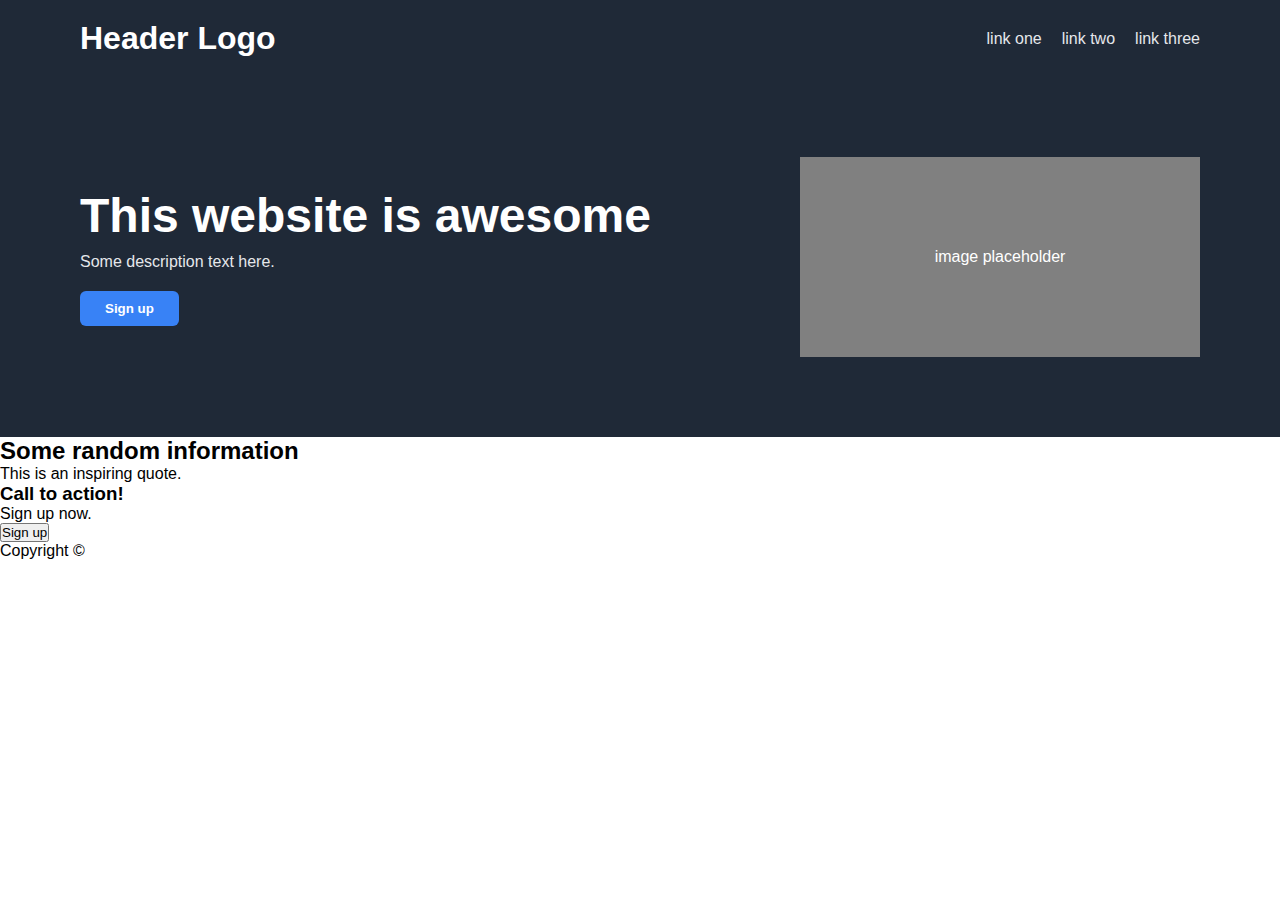
<file: index.html>
<!DOCTYPE html>
<html lang="en">
<head>
  <meta charset="UTF-8">
  <title>Landing Page</title>
  <link rel="stylesheet" href="style.css">
</head>

<body>

  <!-- Header -->
  <header class="header">
    <h1>Header Logo</h1>
    <ul>
      <li>link one</li>
      <li>link two</li>
      <li>link three</li>
    </ul>
  </header>

  <!-- Hero -->
  <section class="hero">
    <div class="hero-text">
      <h2>This website is awesome</h2>
      <p>Some description text here.</p>
      <button>Sign up</button>
    </div>
    <div class="hero-image">image placeholder</div>
  </section>

  <!-- Info -->
  <section class="info">
    <h2>Some random information</h2>
    <div class="cards">
      <div class="card"></div>
      <div class="card"></div>
      <div class="card"></div>
      <div class="card"></div>
    </div>
  </section>

  <!-- Quote -->
  <section class="quote">
    <p>This is an inspiring quote.</p>
  </section>

  <!-- Call to action -->
  <section class="cta">
    <div>
      <h3>Call to action!</h3>
      <p>Sign up now.</p>
    </div>
    <button>Sign up</button>
  </section>

  <!-- Footer -->
  <footer class="footer">
    <p>Copyright ©</p>
  </footer>

</body>
</html>
</file>
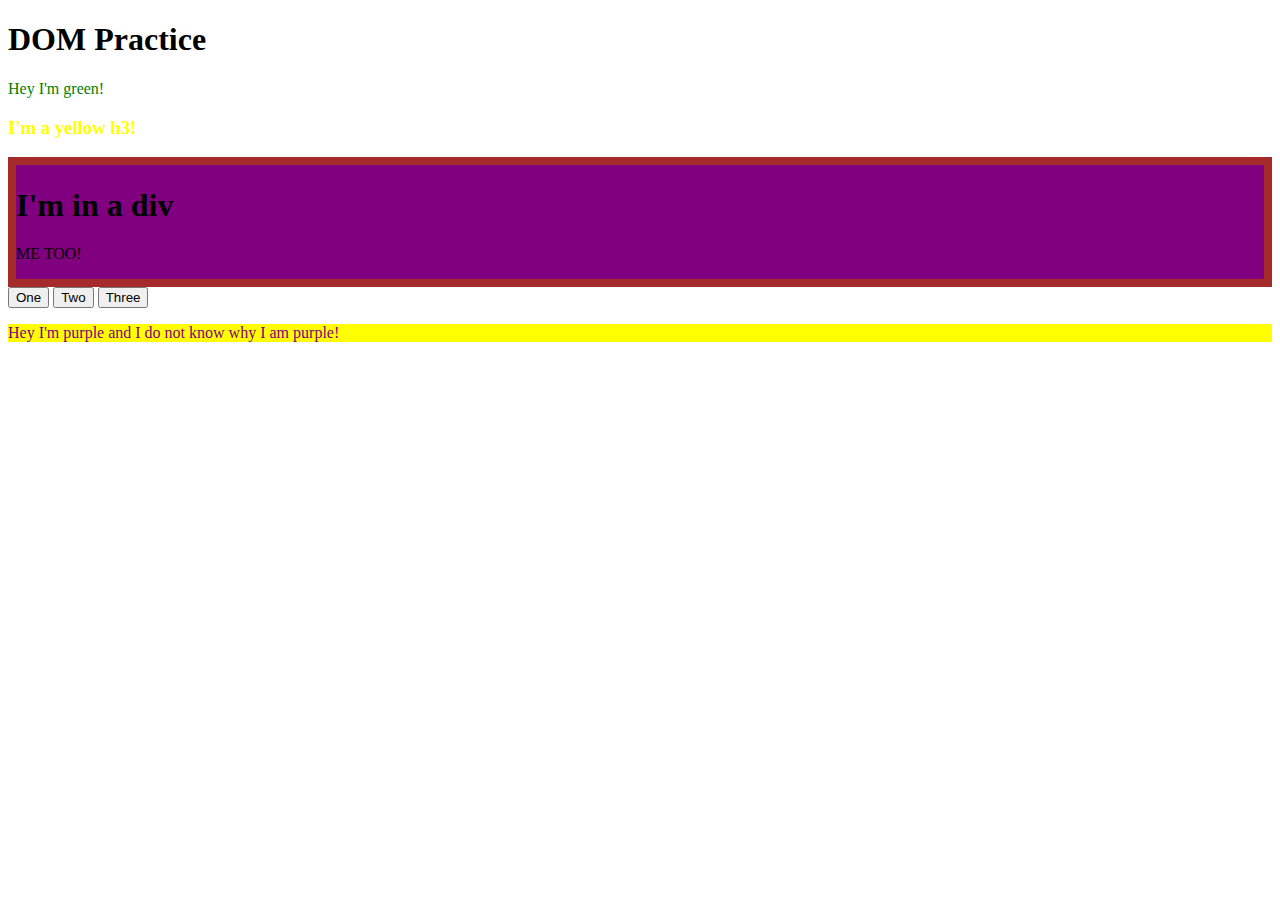
<file: dom-peactice.html>
<!DOCTYPE html>
<html>

<head>
    <title>DOM Practice</title>
    <script defer src="script.js"></script>

</head>

<body>

    <h1>DOM Practice</h1>
    <div id="container"></div>

    <button>One</button>
    <button>Two</button>
    <button>Three</button>


    <div id="kasarolla"></div>


</body>

</html>
</file>
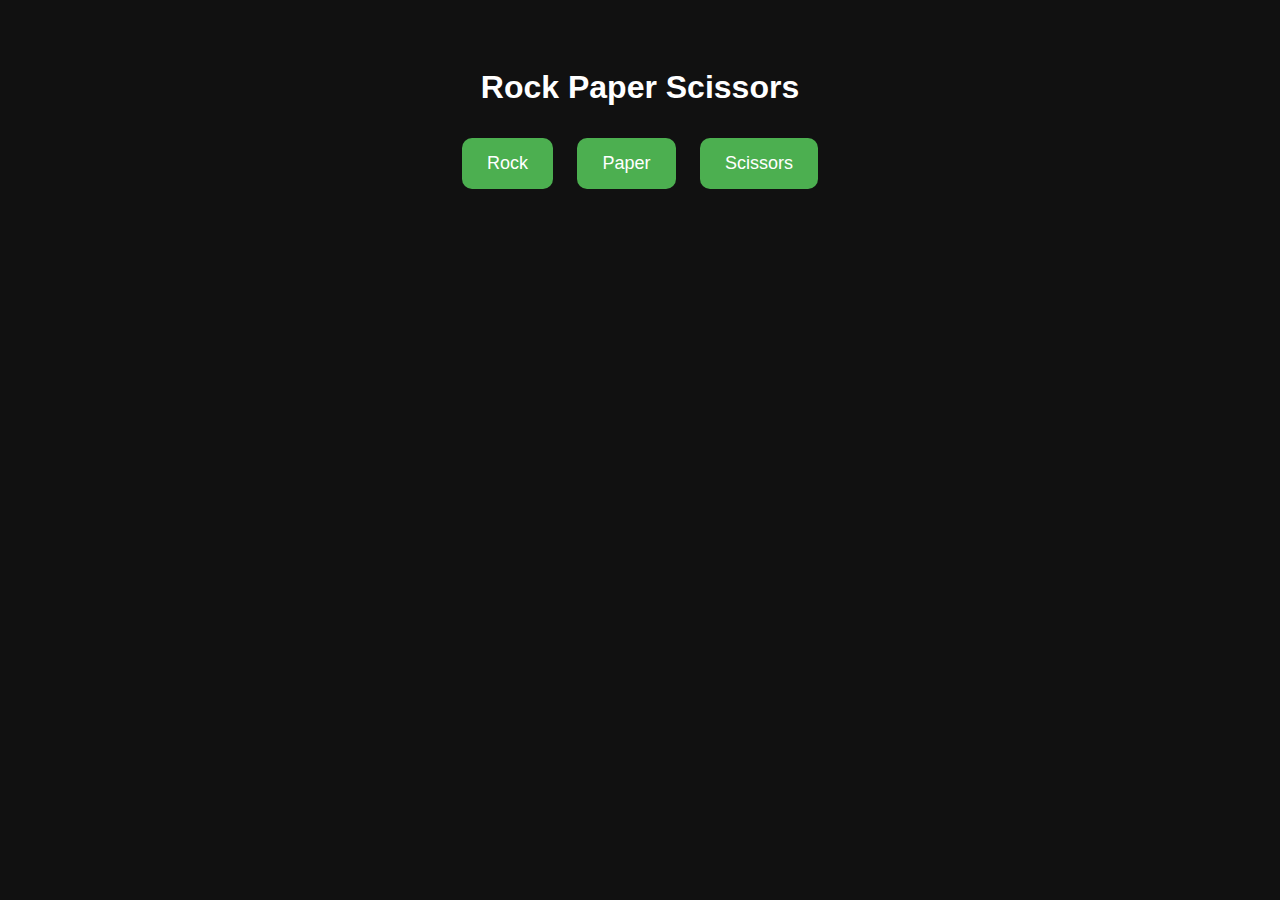
<file: rps-ui.html>
<!DOCTYPE html>
<html lang="en">

<head>
    <meta charset="UTF-8">
    <meta name="viewport" content="width=device-width, initial-scale=1.0">
    <title>Rock Paper Scissors</title>

    <style>
        body {
            font-family: Arial, sans-serif;
            background: #111;
            color: #fff;
            text-align: center;
            padding: 40px;
        }

        button {
            padding: 15px 25px;
            margin: 10px;
            font-size: 18px;
            cursor: pointer;
            border: none;
            border-radius: 10px;
            background: #4CAF50;
            color: white;
        }

        #results,
        #score {
            margin-top: 20px;
            font-size: 20px;
        }
    </style>
</head>

<body>

    <h1>Rock Paper Scissors</h1>

    <button data-choice="r">Rock</button>
    <button data-choice="p">Paper</button>
    <button data-choice="s">Scissors</button>

    <div id="res"></div>
    <div id="sco"></div>

    <!-- LINK TO JS FILE -->
    <script src="rps-ui.js"></script>

</body>

</html>
</file>
<file: style.css>
* {
  margin: 0;
  padding: 0;
  box-sizing: border-box;
  font-family: Arial, Helvetica, sans-serif;
}

/* HEADER */
.header {
  background: #1f2937;
  color: white;
  display: flex;
  justify-content: space-between;
  align-items: center;
  padding: 20px 80px;
}

.header ul {
  display: flex;
  list-style: none;
  gap: 20px;
}

.header li {
  color: #e5e7eb;
  cursor: pointer;
}
/* HERO */
.hero {
  background: #1f2937;
  color: white;
  display: flex;
  justify-content: space-between;
  align-items: center;
  padding: 80px;
  gap: 40px;
}

.hero-text h2 {
  font-size: 48px;
  font-weight: 900;
}

.hero-text p {
  color: #e5e7eb;
  margin: 10px 0 20px;
}

.hero-text button {
  background: #3882f6;
  color: white;
  border: none;
  padding: 10px 25px;
  border-radius: 6px;
  font-weight: bold;
  cursor: pointer;
}

.hero-image {
  background: gray;
  width: 400px;
  height: 200px;
  display: flex;
  align-items: center;
  justify-content: center;
}
</file>
